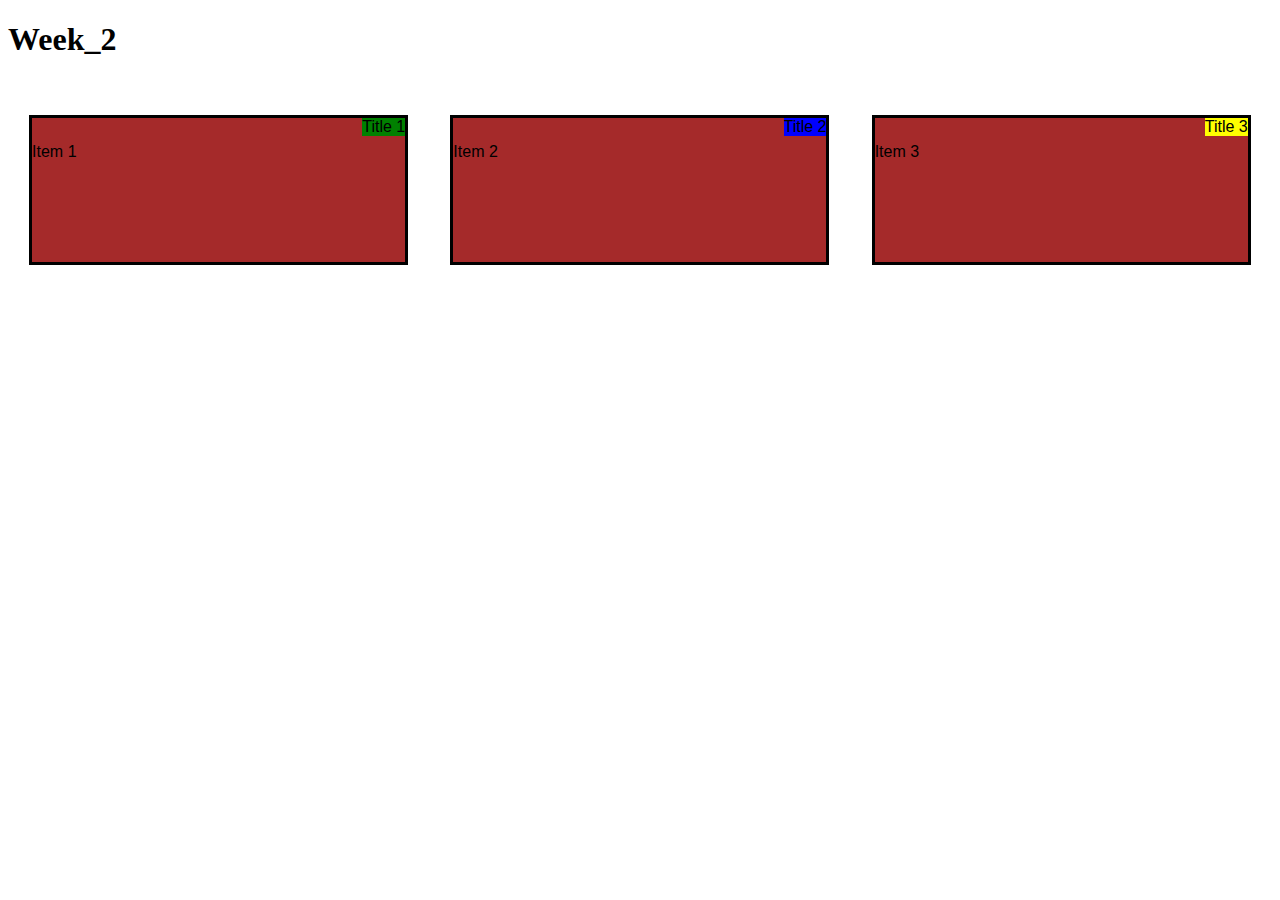
<file: 2_week/index.html>
<!DOCTYPE html>
<html>
<head>
<meta charset="utf-8">
<meta name="viewport" content="width=device-width, initial-scale=1">
<title>Week_2</title>
<style>


* {
  box-sizing: border-box;
}


.box {
  border: 3px solid black;
  background-color: #A52A2A;
  width: 90%;
  height: 150px;
  margin-top: 35px;
  margin-right: auto;
  margin-left: auto;
  padding: 25px 0px 0px 0px;
  font-family: Helvetica;
  position: relative;
}


.row {
  width: 100%;
}




@media (min-width: 1200px) {
  .col-lg-1, .col-lg-2, .col-lg-3, .col-lg-4, .col-lg-5, .col-lg-6, .col-lg-7, .col-lg-8, .col-lg-9, .col-lg-10, .col-lg-11, .col-lg-12 {
    float: left;
  }
  .col-lg-1 {
    width: 8.33%;
  }
  .col-lg-2 {
    width: 16.66%;
  }
  .col-lg-3 {
    width: 25%;
  }
  .col-lg-4 {
    width: 33.33%;
  }
  .col-lg-5 {
    width: 41.66%;
  }
  .col-lg-6 {
    width: 50%;
  }
  .col-lg-7 {
    width: 58.33%;
  }
  .col-lg-8 {
    width: 66.66%;
  }
  .col-lg-9 {
    width: 74.99%;
  }
  .col-lg-10 {
    width: 83.33%;
  }
  .col-lg-11 {
    width: 91.66%;
  }
  .col-lg-12 {
    width: 100%;
  }
}


@media (min-width: 992px) and (max-width: 1199px) {
  .col-md-1, .col-md-2, .col-md-3, .col-md-4, .col-md-5, .col-md-6, .col-md-7, .col-md-8, .col-md-9, .col-md-10, .col-md-11, .col-md-12 {
    float: left;
  }
  .col-md-1 {
    width: 8.33%;
  }
  .col-md-2 {
    width: 16.66%;
  }
  .col-md-3 {
    width: 25%;
  }
  .col-md-4 {
    width: 33.33%;
  }
  .col-md-5 {
    width: 41.66%;
  }
  .col-md-6 {
    width: 50%;
  }
  .col-md-7 {
    width: 58.33%;
  }
  .col-md-8 {
    width: 66.66%;
  }
  .col-md-9 {
    width: 74.99%;
  }
  .col-md-10 {
    width: 83.33%;
  }
  .col-md-11 {
    width: 91.66%;
  }
  .col-md-12 {
    width: 100%;
  }
}

 .title {
  position: absolute;
  top: 0px;
  right:  0px;
   }

  .bc1 {
    background: green;
  }

  .bc2 {
    background: blue;
  }

  .bc3 {
    background: yellow;
  }

</style>
</head>
<body>
<h1>Week_2</h1>

<div class="row">
  <div class="col-lg-4 col-md-6"><p class="box"><h class="title bc1">Title 1</h>Item 1</p></div>
  <div class="col-lg-4 col-md-6"><p class="box"><h class="title bc2">Title 2</h>Item 2</p></div>
  <div class="col-lg-4 col-md-12"><p class="box"><h class="title bc3">Title 3</h>Item 3</p></div>



</body>
</html>
</file>
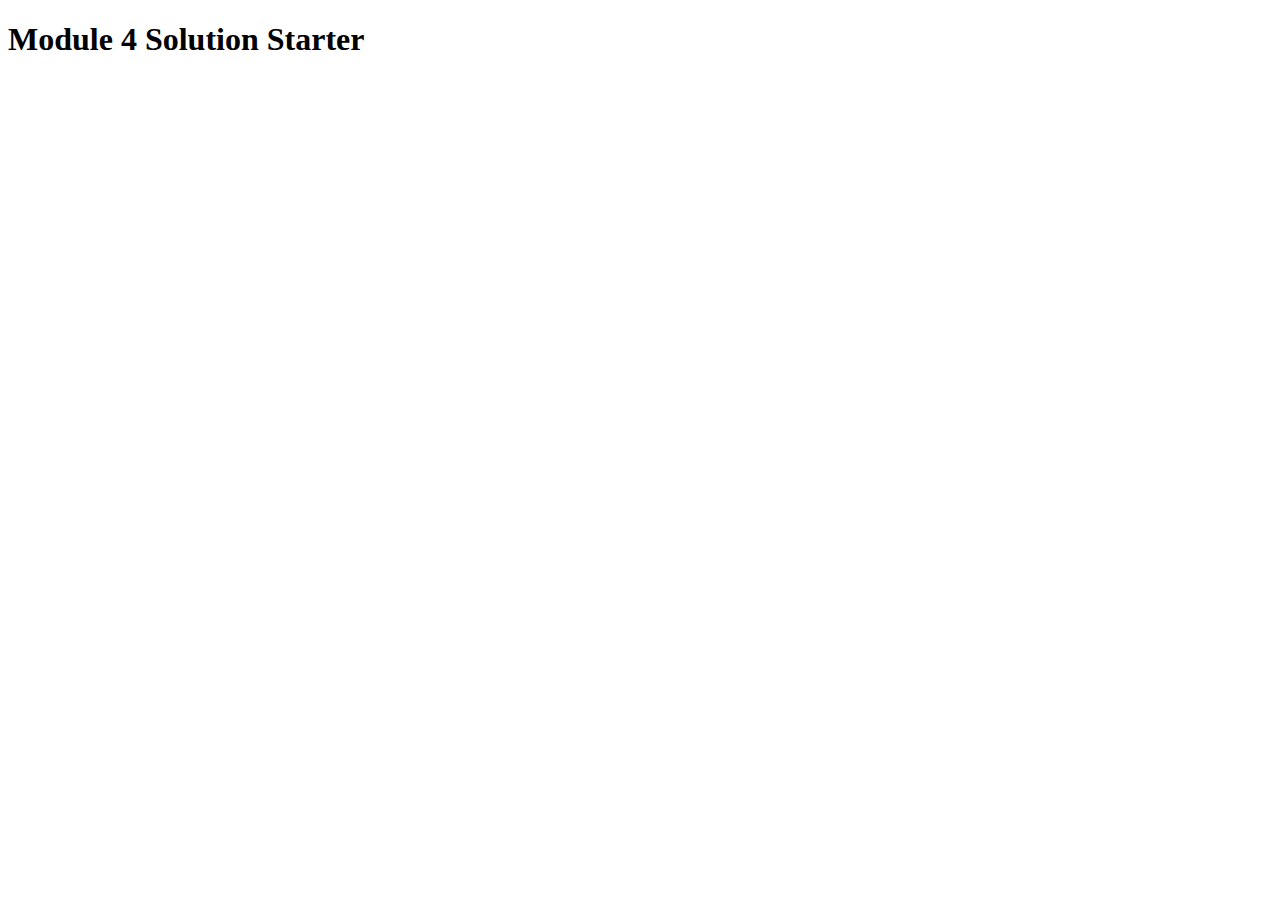
<file: 4_week/index.html>
<!DOCTYPE html>
<html>
<head>
  <meta charset="utf-8">
  <title>Module 4 Solution Starter</title>
  <script>
    var names = []; // DO NOT REMOVE
  </script>
  <script src="SpeakHello.js"></script>
  <script src="SpeakGoodBye.js"></script>
  <script src="script.js"></script>
</head>
<body>
  <h1>Module 4 Solution Starter</h1>
</body>
</html>
</file>
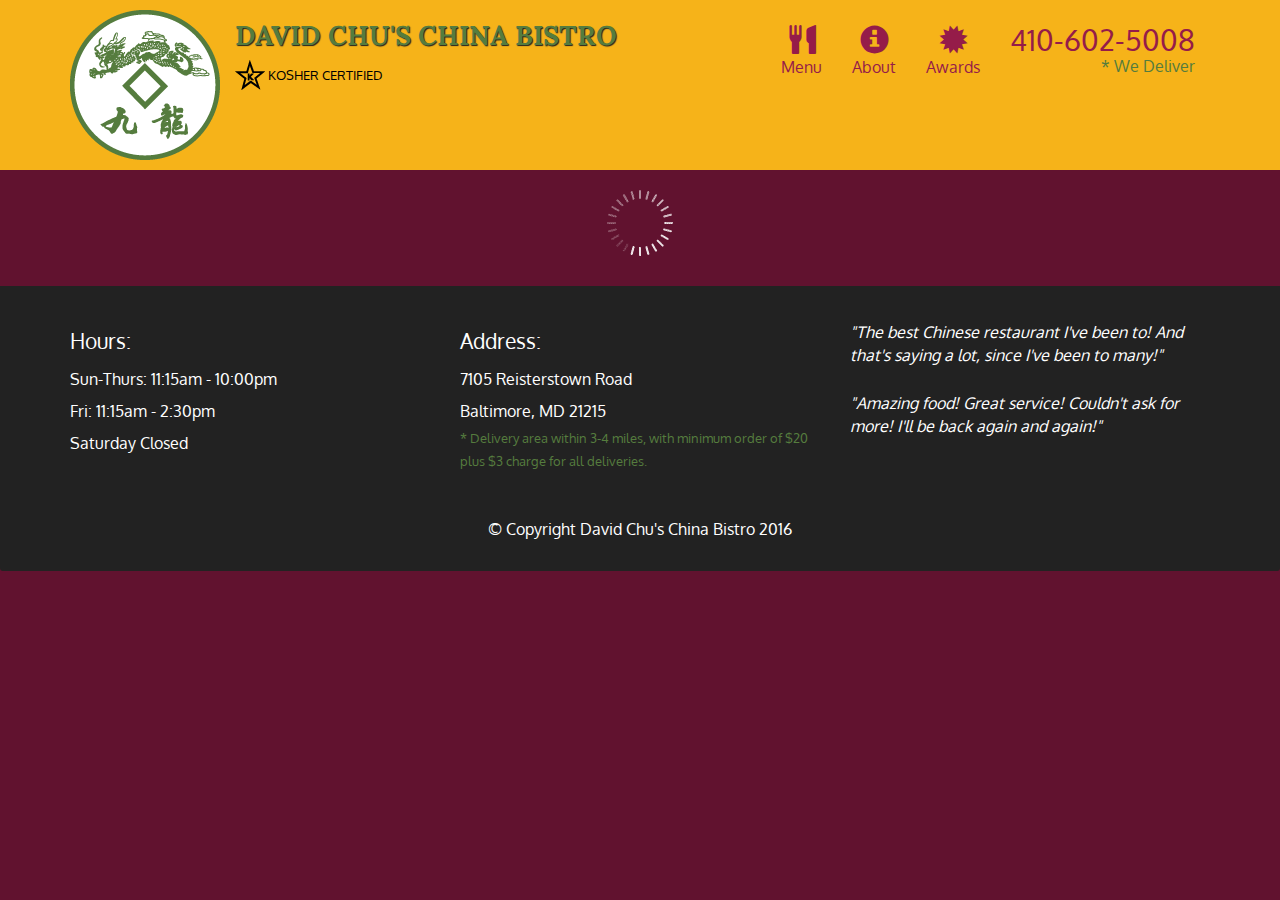
<file: 5_week/index.html>
<!doctype html>
<html lang="en">
  <head>
    <meta charset="utf-8">
    <meta http-equiv="X-UA-Compatible" content="IE=edge">
    <meta name="viewport" content="width=device-width, initial-scale=1">
    <title>David Chu's China Bistro</title>
    <link rel="stylesheet" href="css/bootstrap.min.css">
    <link rel="stylesheet" href="css/styles.css">
    <link href='https://fonts.googleapis.com/css?family=Oxygen:400,300,700' rel='stylesheet' type='text/css'>
    <link href='https://fonts.googleapis.com/css?family=Lora' rel='stylesheet' type='text/css'>
  </head>
<body>
  <header>
    <nav id="header-nav" class="navbar navbar-default">
      <div class="container">
        <div class="navbar-header">
          <a href="index.html" class="pull-left visible-md visible-lg">
            <div id="logo-img" alt="Logo image"></div>
          </a>

          <div class="navbar-brand">
            <a href="index.html"><h1>David Chu's China Bistro</h1></a>
            <p>
              <img src="images/star-k-logo.png" alt="Kosher certification">
              <span>Kosher Certified</span>
            </p>
          </div>

          <button id="navbarToggle" type="button" class="navbar-toggle collapsed" data-toggle="collapse" data-target="#collapsable-nav" aria-expanded="false">
            <span class="sr-only">Toggle navigation</span>
            <span class="icon-bar"></span>
            <span class="icon-bar"></span>
            <span class="icon-bar"></span>
          </button>
        </div>
        
        <div id="collapsable-nav" class="collapse navbar-collapse">
           <ul id="nav-list" class="nav navbar-nav navbar-right">
            <li id="navHomeButton" class="visible-xs active">
              <a href="index.html">
                <span class="glyphicon glyphicon-home"></span> Home</a>
            </li>
            <li id="navMenuButton">
              <a href="#" onclick="$dc.loadMenuCategories();">
                <span class="glyphicon glyphicon-cutlery"></span><br class="hidden-xs"> Menu</a>
            </li>
            <li>
              <a href="#">
                <span class="glyphicon glyphicon-info-sign"></span><br class="hidden-xs"> About</a>
            </li>
            <li>
              <a href="#">
                <span class="glyphicon glyphicon-certificate"></span><br class="hidden-xs"> Awards</a>
            </li>
            <li id="phone" class="hidden-xs">
              <a href="tel:410-602-5008">
                <span>410-602-5008</span></a><div>* We Deliver</div>
            </li>
          </ul><!-- #nav-list -->
        </div><!-- .collapse .navbar-collapse -->
      </div><!-- .container -->
    </nav><!-- #header-nav -->
  </header>

  <div id="call-btn" class="visible-xs">
    <a class="btn" href="tel:410-602-5008">
    <span class="glyphicon glyphicon-earphone"></span>
    410-602-5008
    </a>
  </div>
  <div id="xs-deliver" class="text-center visible-xs">* We Deliver</div>

  <div id="main-content" class="container"></div>

  <footer class="panel-footer">
    <div class="container">
      <div class="row">
        <section id="hours" class="col-sm-4">
          <span>Hours:</span><br>
          Sun-Thurs: 11:15am - 10:00pm<br>
          Fri: 11:15am - 2:30pm<br>
          Saturday Closed
          <hr class="visible-xs">
        </section>
        <section id="address" class="col-sm-4">
          <span>Address:</span><br>
          7105 Reisterstown Road<br>
          Baltimore, MD 21215
          <p>* Delivery area within 3-4 miles, with minimum order of $20 plus $3 charge for all deliveries.</p>
          <hr class="visible-xs">
        </section>
        <section id="testimonials" class="col-sm-4">
          <p>"The best Chinese restaurant I've been to! And that's saying a lot, since I've been to many!"</p>
          <p>"Amazing food! Great service! Couldn't ask for more! I'll be back again and again!"</p>
        </section>
      </div>
      <div class="text-center">&copy; Copyright David Chu's China Bistro 2016</div>
    </div>
  </footer>

  <!-- jQuery (Bootstrap JS plugins depend on it) -->
  <script src="js/jquery-2.1.4.min.js"></script>
  <script src="js/bootstrap.min.js"></script>
  <script src="js/ajax-utils.js"></script>
  <script src="js/script.js"></script>
</body>
</html>
</file>
<file: 5_week/css/styles.css>
body {
  font-size: 16px;
  color: #fff;
  background-color: #61122f;
  font-family: 'Oxygen', sans-serif;
}

/** HEADER **/
#header-nav {
  background-color: #f6b319;
  border-radius: 0;
  border: 0;
}

#logo-img {
  background: url('../images/restaurant-logo_large.png') no-repeat;
  width: 150px;
  height: 150px;
  margin: 10px 15px 10px 0;
}

.navbar-brand {
  padding-top: 25px;
}
.navbar-brand h1 { /* Restaurant name */
  font-family: 'Lora', serif;
  color: #557c3e;
  font-size: 1.5em;
  text-transform: uppercase;
  font-weight: bold;
  text-shadow: 1px 1px 1px #222;
  margin-top: 0;
  margin-bottom: 0;
  line-height: .75;
}
.navbar-brand a:hover, .navbar-brand a:focus {
  text-decoration: none;
}
.navbar-brand p { /* Kosher cert */
  color: #000;
  text-transform: uppercase;
  font-size: .7em;
  margin-top: 15px;
}
.navbar-brand p span { /* Star-K */
  vertical-align: middle;
}

#nav-list {
  margin-top: 10px;
}
#nav-list a {
  color: #951C49;
  text-align: center;
}
#nav-list a:hover {
  background: #E7E7E7;
}
#nav-list a span {
  font-size: 1.8em;
}

#phone {
  margin-top: 5px;
}
#phone a { /* Phone number */
  text-align: right;
  padding-bottom: 0;
}
#phone div { /* We Deliver */
  color: #557c3e;
  text-align: right;
  padding-right: 15px;
}

.navbar-header button.navbar-toggle, .navbar-header .icon-bar {
  border: 1px solid #61122f;
}
.navbar-header button.navbar-toggle {
  clear: both;
  margin-top: -30px;
}
/* END HEADER */

/* FOOTER */
.panel-footer {
  margin-top: 30px;
  padding-top: 35px;
  padding-bottom: 30px;
  background-color: #222;
  border-top: 0;
}
.panel-footer div.row {
  margin-bottom: 35px;
}
#hours, #address {
  line-height: 2;
}
#hours > span, #address > span {
  font-size: 1.3em;
}
#address p {
  color: #557c3e;
  font-size: .8em;
  line-height: 1.8;
}
#testimonials {
  font-style: italic;
}
#testimonials p:nth-child(2) {
  margin-top: 25px;
}
/* END FOOTER */



/* HOME PAGE */
.container .jumbotron {
  box-shadow: 0 0 50px #3F0C1F;
  border: 2px solid #3F0C1F;
}

#menu-tile, #specials-tile, #map-tile {
  height: 250px;
  width: 100%;
  margin-bottom: 15px;
  position: relative;
  border: 2px solid #3F0C1F;
  overflow: hidden;
}
#menu-tile:hover, #specials-tile:hover, #map-tile:hover {
  box-shadow: 0 1px 5px 1px #cccccc;
}
#menu-tile {
  background: url('../images/menu-tile.jpg') no-repeat;
  background-position: center;
}
#specials-tile {
  background: url('../images/specials-tile.jpg') no-repeat;
  background-position: center;
}
#menu-tile span, #specials-tile span, #map-tile span {
  position: absolute;
  bottom: 0;
  right: 0;
  width: 100%;
  text-align: center;
  font-size: 1.6em;
  text-transform: uppercase;
  background-color: #000;
  color: #fff;
  opacity: .8;
}
/* END HOME PAGE */

/* MENU CATEGORIES PAGE */
.category-tile { 
  position: relative;
  border: 2px solid #3F0C1F;
  overflow: hidden;
  width: 200px;
  height: 200px;
  margin: 0 auto 15px;
}
.category-tile span {
  position: absolute;
  bottom: 0;
  right: 0;
  width: 100%;
  text-align: center;
  font-size: 1.2em;
  text-transform: uppercase;
  background-color: #000;
  color: #fff;
  opacity: .8;
}
.category-tile:hover {
  box-shadow: 0 1px 5px 1px #cccccc;
}

#menu-categories-title + div {
  margin-bottom: 50px;
}
/* END MENU CATEGORIES PAGE */

/* SINGLE CATEGORY PAGE */
.menu-item-tile {
  margin-bottom: 25px;
}
.menu-item-tile hr {
  width: 80%;
}
.menu-item-tile .menu-item-price {
  font-size: 1.1em;
  text-align: right;
  margin-top: -15px;
  margin-right: -15px;
}
.menu-item-tile .menu-item-price span {
  font-size: .6em;
}
.menu-item-photo {
  position: relative;
  border: 2px solid #3F0C1F; 
  overflow: hidden;
  padding: 0;
  margin-right: -15px;
  margin-left: auto;
  margin-bottom: 20px;
  max-width: 250px;
}
.menu-item-photo div {
  position: absolute;
  bottom: 0;
  right: 0;
  width: 80px;
  background-color: #557c3e;
  text-align: center;
}
.menu-item-description {
  padding-right: 30px;
}
h3.menu-item-title {
  margin: 0 0 10px;
}
.menu-item-details {
  font-size: .9em;
  font-style: italic;
}
/* END SINGLE CATEGORY PAGE */


/********** Large devices only **********/
@media (min-width: 1200px) {
  .container .jumbotron {
    background: url('../images/jumbotron_1200.jpg') no-repeat;
    height: 675px;
  }
}

/********** Medium devices only **********/
@media (min-width: 992px) and (max-width: 1199px) {
  /* Header */
  #logo-img {
    background: url('../images/restaurant-logo_medium.png') no-repeat;
    width: 100px;
    height: 100px;
    margin: 5px 5px 5px 0;
  }
  /* End Header */

  /* Home Page */
  .container .jumbotron {
    background: url('../images/jumbotron_992.jpg') no-repeat;
    height: 558px;
  }
  /* End Home Page */
}

/********** Small devices only **********/
@media (min-width: 768px) and (max-width: 991px) {
  /* Home Page */
  .container .jumbotron {
    background: url('../images/jumbotron_768.jpg') no-repeat;
    height: 432px;
  }
  /* End Home Page */
}

/********** Extra small devices only **********/
@media (max-width: 767px) {
  /* Header */
  .navbar-brand {
    padding-top: 10px;
    height: 80px;
  }
  .navbar-brand h1 { /* Restaurant name */
    padding-top: 10px;
    font-size: 5vw; /* 1vw = 1% of viewport width */
  }
  .navbar-brand p { /* Kosher cert */
    font-size: .6em;
    margin-top: 12px;
  }
  .navbar-brand p img { /* Star-K */
    height: 20px;
  }

  #collapsable-nav a { /* Collapsed nav menu text */
    font-size: 1.2em;
  }
  #collapsable-nav a span { /* Collapsed nav menu glyph */
    font-size: 1em;
    margin-right: 5px;
  }

  #call-btn > a {
    font-size: 1.5em;
    display: block;
    margin: 0 20px;
    padding: 10px;
    border: 2px solid #fff;
    background-color: #f6b319;
    color: #951c49;
  }
  #xs-deliver {
    margin-top: 5px;
    font-size: .7em;
    letter-spacing: .1em;
    text-transform: uppercase;
  }
  /* End Header */

  /* Footer */
  .panel-footer section {
    margin-bottom: 30px;
    text-align: center;
  }
  .panel-footer section:nth-child(3) {
    margin-bottom: 0; /* margin already exists on the whole row */
  }
  .panel-footer section hr {
    width: 50%;
  }
  /* End Footer */

  /* Home Page */
  .container .jumbotron {
    margin-top: 30px;
    padding: 0;
  }
  #menu-tile, #specials-tile {
    width: 360px;
    margin: 0 auto 15px;
  }

  .menu-item-photo {
    margin-right: auto;
  }
  .menu-item-tile .menu-item-price {
    text-align: center;
  }
  .menu-item-description {
    text-align: center;;
  }
}


/********** Super extra small devices Only :-) (e.g., iPhone 4) **********/
@media (max-width: 479px) {
  /* Header */
  .navbar-brand h1 { /* Restaurant name */
    padding-top: 5px;
    font-size: 6vw;
  }
  /* End Header */
  
  /* Home page */
  #menu-tile, #specials-tile {
    width: 280px;
    margin: 0 auto 15px;
  }

  .col-xxs-12 {
    position: relative;
    min-height: 1px;
    padding-right: 15px;
    padding-left: 15px;
    float: left;
    width: 100%;
  }
}
</file>
